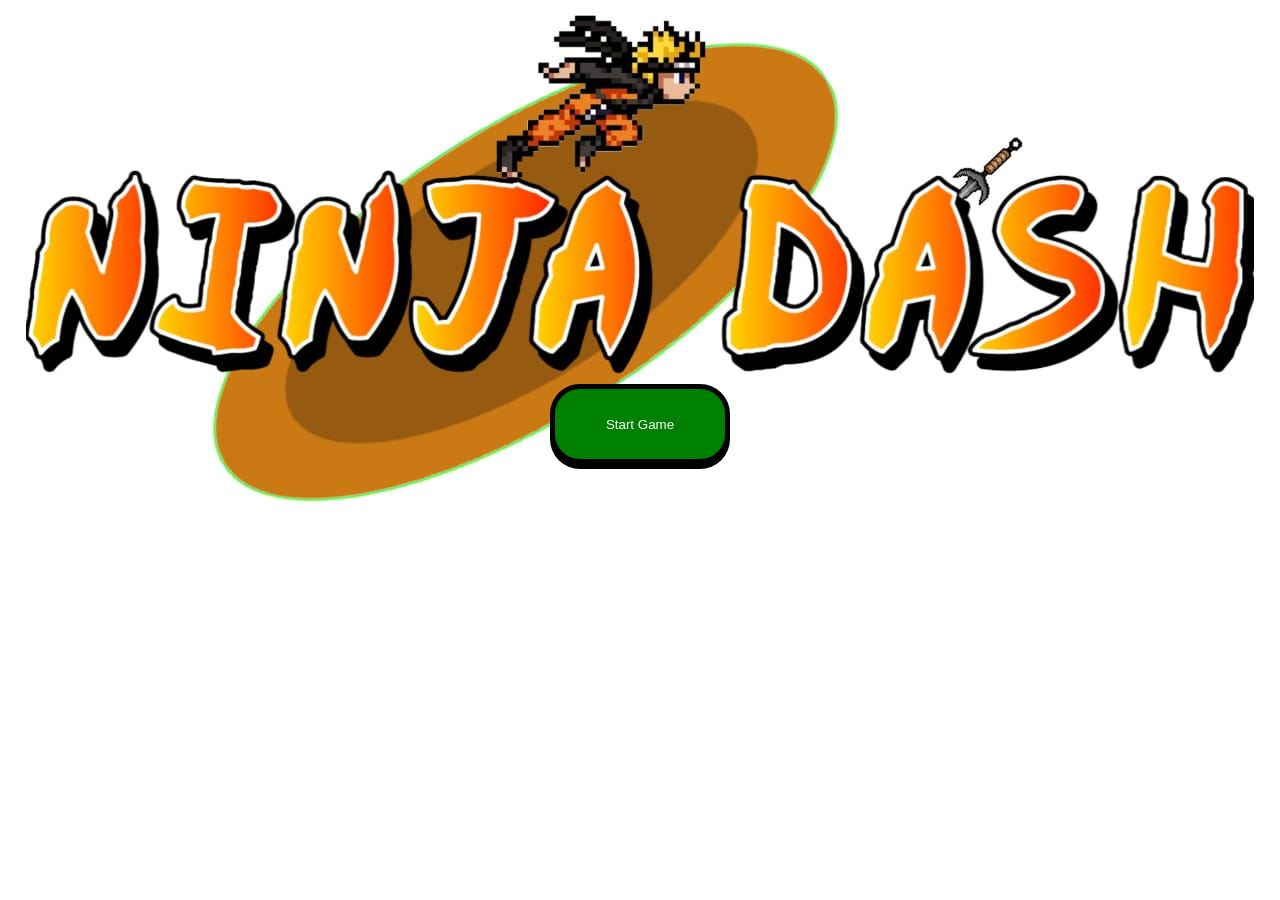
<file: index.html>
<!DOCTYPE html>
<html lang="en">
<head>
  <meta charset="UTF-8">
  <meta name="viewport" content="width=device-width, initial-scale=1.0">
  <title>Ninja Dash</title>
  <style>
    body {
      background-image: url("img/title.jpg");
      background-size: cover;
      background-repeat: no-repeat;
      margin: 0;
      font-family: sans-serif;
      display: flex;
      justify-content: center;
      align-items: center;
      min-height: 10vh;
    }
    #start-button{
        height: 80px;
            width: 180px;
            color: white;
            background-color: green;
            border: 5px solid black;
            border-radius: 30px;
            box-shadow: 0px 5px black;
        margin-top: 30%;
    }
    #start-button:hover{
        height: 80px;
            width: 180px;
            color: green;
            background-color: rgb(0, 255, 38);
            border: 5px solid black;
            border-radius: 30px;
            transition: 100ms;
        }
        
        #start-button:active{
            transform: translateY(3px);
            box-shadow: 0px 1px black;
        }
  </style>
</head>
<body>
  <button id="start-button">Start Game</button>
  <script>
    const startButton = document.getElementById("start-button");

    startButton.addEventListener("click", () => {
      window.location.href = "main_game.html";
    });
  </script>
</body>
</html>
</file>
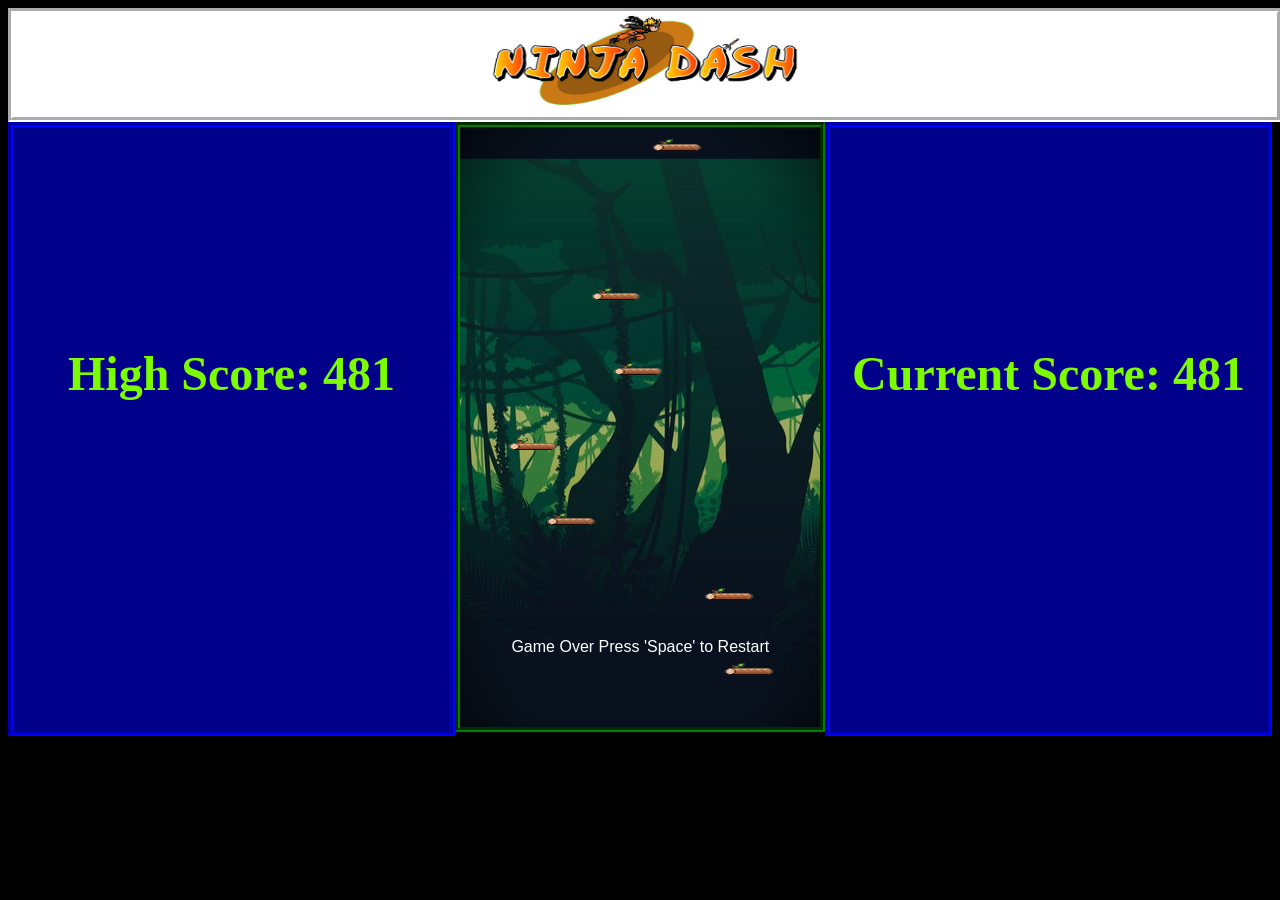
<file: main_game.html>
<!DOCTYPE html>
<html lang="en">
<head>
    <meta charset="UTF-8">
    <meta name="viewport" content="width=device-width, initial-scale=1.0">
    <title>Ninja Dash</title>
    <link rel="stylesheet" href="game_css.css">
    <script src="game_script.js"> </script>
</head>
<body>
    <div class="gameName">
        <img src="./img/title.jpg" style="height: 100px; width: 25%;">
    </div>
    <div id="container">
        <div id="title">
            <div id="hscore">
                High Score:
                <div id="high-score"></div>
            </div>
        </div>
        <div id >
            <canvas id="board">
            </canvas>
        </div>
        <div id="score">
            <div id="cscore">
                Current Score:
                <div id="current-score"></div>
            </div>
            
        </div>

    </div>
    <audio id="jumpSound">
        <source src="jump.mp3"></source>  
    </audio>
</body>
</html>
</file>
<file: game_css.css>
body{
    /* text-align: center; */
    background-color: black;
    overflow: auto;
}

.gameName{
    height: 20%;
    width: 100%;
    background-color: white;
    text-align: center;
    border: 5px groove white;
}

#board {
    /* background-color: green; */
    background-image: url("img/jungle-3.jpg");
    border: 5px groove green;
}

#container{
    display: flex;
    justify-content: center;
}
#title{
    width: 90%;
    height: 90; 
    color: lawngreen;
    background-color: darkblue;
    padding: 10px;
    display: inline-block;
    /* margin: 5px; */
    font-size: xxx-large;
    font-weight: bolder;
    text-align: center;
    font-family: Bradley Hand, cursive;
    border: 5px groove rgb(0, 0, 255);
}
#score{
    width: 90%;
    height: 90;
    color: lawngreen;
    background-color: darkblue;
    padding: 10px;
    display: inline-block;
    /* margin: 5px; */
    font-size: xxx-large;
    font-weight: bolder;
    text-align: center;
    font-family: Bradley Hand, cursive;
    border: 5px groove rgb(0, 0, 255);
}
#cscore{
    margin-top: 50%;
    background-color: darkblue;
}
#current-score{
    display: inline-block;
    background-color: darkblue;
}
#high-score{
    display: inline-block;
    background-color: darkblue;
}
#hscore{
    margin-top: 50%;
    background-color: darkblue;
}
</file>
